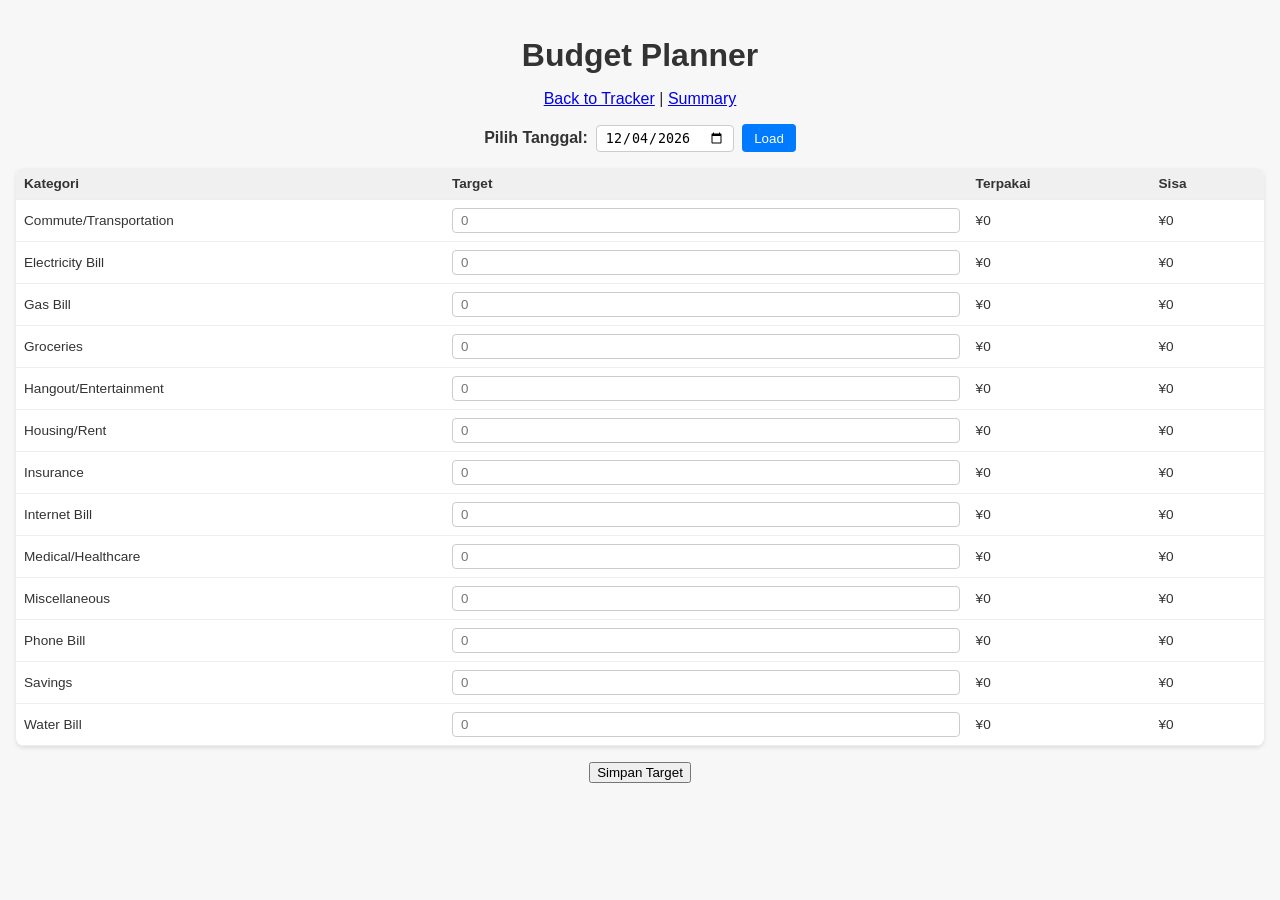
<file: budget.html>
<!DOCTYPE html>
<html lang="en">
  <head>
    <meta charset="utf-8" />
    <meta name="viewport" content="width=device-width, initial-scale=1" />
    <title>Budget Planner</title>
    <link rel="stylesheet" href="style.css" />
  </head>
  <body>
    <h1>Budget Planner</h1>
    <nav style="text-align: center; margin-bottom: 1rem;">
      <a href="index.html">Back to Tracker</a> |
      <a href="summary.html">Summary</a>
    </nav>
    <!-- Controls for selecting the month/date -->
    <div class="budget-controls">
      <label for="budget-date"><strong>Pilih Tanggal:</strong></label>
      <input type="date" id="budget-date" />
      <button id="load-budget" type="button">Load</button>
    </div>
    <!-- Dynamic budget list for categories -->
    <div id="budget-list"></div>
    <!-- Save budgets button -->
    <div style="text-align: center; margin-top: 1rem;">
      <button id="save-budget" type="button">Simpan Target</button>
    </div>
    <!-- Budget script with cache busting parameter to avoid caching issues -->
    <script src="budget.js?v=20260531" defer></script>
  </body>
</html>
</file>
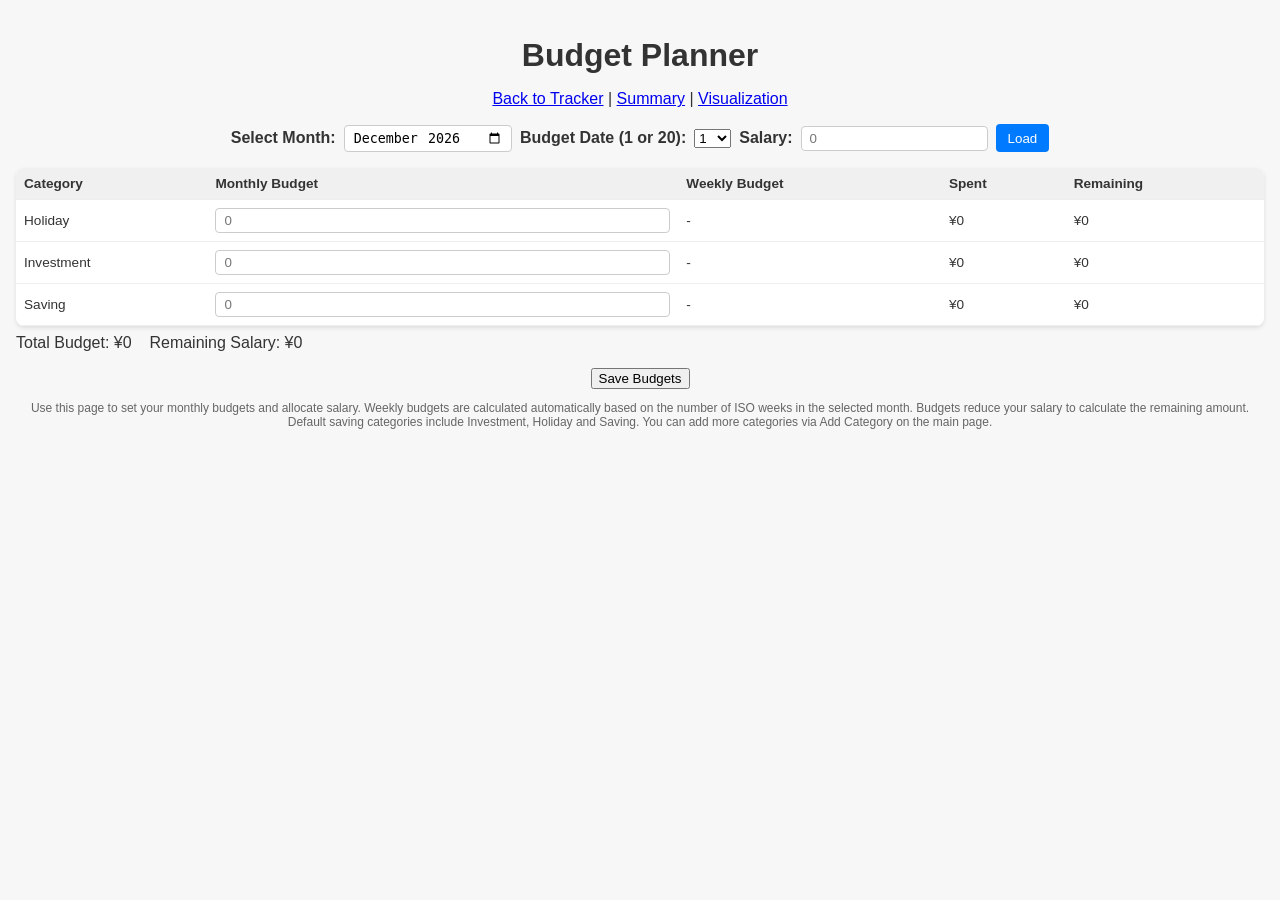
<file: planner.html>
<!DOCTYPE html>
<html lang="en">
  <head>
    <meta charset="utf-8" />
    <meta name="viewport" content="width=device-width, initial-scale=1" />
    <title>Budget Planner</title>
    <!-- Use the same stylesheet for consistency across pages -->
    <link rel="stylesheet" href="style.css" />
  </head>
  <body>
    <h1>Budget Planner</h1>
    <nav style="text-align: center; margin-bottom: 1rem;">
      <a href="index.html">Back to Tracker</a> |
      <a href="summary.html">Summary</a> |
      <a href="visualization.html">Visualization</a>
    </nav>
    <!-- Controls for selecting the planning month, budget date and salary -->
    <div class="budget-controls">
      <label for="budget-month"><strong>Select Month:</strong></label>
      <input type="month" id="budget-month" />
      <label for="budget-date"><strong>Budget Date (1 or 20):</strong></label>
      <select id="budget-date">
        <option value="1">1</option>
        <option value="20">20</option>
      </select>
      <label for="salary-input"><strong>Salary:</strong></label>
      <input type="number" id="salary-input" min="0" placeholder="0" />
      <button id="load-planner" type="button">Load</button>
    </div>
    <!-- Dynamic list for budgets per category -->
    <div id="planner-list"></div>
    <!-- Save button -->
    <div style="text-align: center; margin-top: 1rem;">
      <button id="save-planner" type="button">Save Budgets</button>
    </div>
    <p class="note">
      Use this page to set your monthly budgets and allocate salary. Weekly budgets
      are calculated automatically based on the number of ISO weeks in the selected
      month. Budgets reduce your salary to calculate the remaining amount.
      Default saving categories include Investment, Holiday and Saving. You can
      add more categories via Add Category on the main page.
    </p>
    <!-- Include the planner script with cache-busting query -->
    <script src="planner.js?v=20260618" defer></script>
  </body>
</html>
</file>
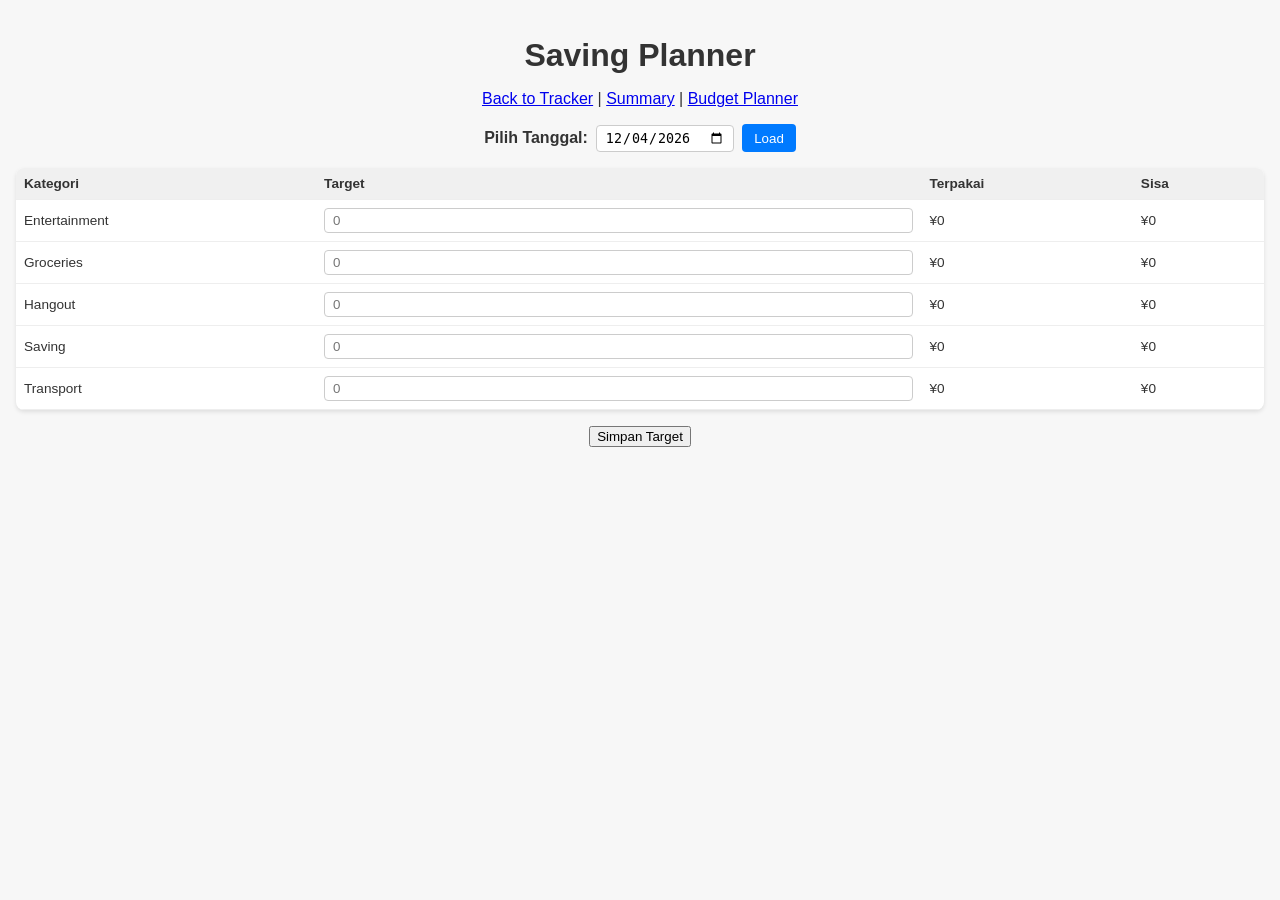
<file: saving.html>
<!DOCTYPE html>
<html lang="en">
  <head>
    <meta charset="utf-8" />
    <meta name="viewport" content="width=device-width, initial-scale=1" />
    <title>Saving Planner</title>
    <!-- Reuse the main stylesheet for consistent styling across pages -->
    <link rel="stylesheet" href="style.css" />
  </head>
  <body>
    <h1>Saving Planner</h1>
    <nav style="text-align: center; margin-bottom: 1rem;">
      <a href="index.html">Back to Tracker</a> |
      <a href="summary.html">Summary</a> |
      <a href="budget.html">Budget Planner</a>
    </nav>
    <!-- Controls for selecting the date. Users can choose any date; the month will be derived from this -->
    <div class="budget-controls">
      <label for="saving-date"><strong>Pilih Tanggal:</strong></label>
      <input type="date" id="saving-date" />
      <button id="load-saving" type="button">Load</button>
    </div>
    <!-- Dynamic list for saving targets per category -->
    <div id="saving-list"></div>
    <!-- Save button for saving targets -->
    <div style="text-align: center; margin-top: 1rem;">
      <button id="save-saving" type="button">Simpan Target</button>
    </div>
    <!-- Include the saving script with a cache-busting query to avoid stale caching -->
    <script src="saving.js?v=20260531" defer></script>
  </body>
</html>
</file>
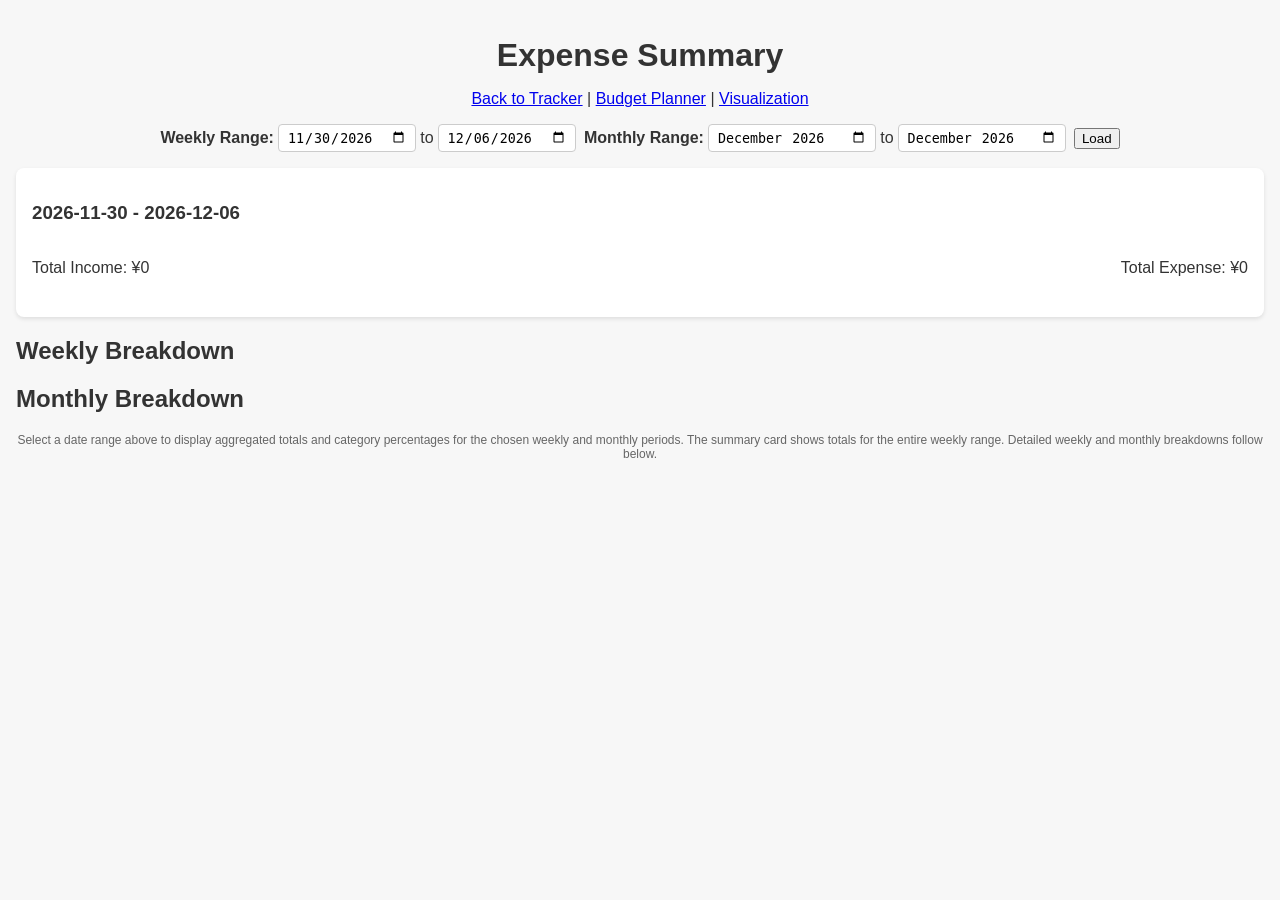
<file: summary.html>
<!DOCTYPE html>
<html lang="en">
  <head>
    <meta charset="utf-8" />
    <meta name="viewport" content="width=device-width, initial-scale=1" />
    <title>Expense Summary</title>
    <link rel="stylesheet" href="style.css" />
    <!-- Chart.js is no longer needed because the summary uses a CSS-based pie chart. -->
  </head>
  <body>
    <h1>Expense Summary</h1>
    <nav style="text-align: center; margin-bottom: 1rem;">
      <a href="index.html">Back to Tracker</a> |
      <a href="planner.html">Budget Planner</a> |
      <a href="visualization.html">Visualization</a>
    </nav>
    <!-- Date range selectors for weekly and monthly summaries -->
    <div class="summary-controls">
      <div class="range-group">
        <label><strong>Weekly Range:</strong></label>
        <input type="date" id="weekly-start" />
        <span>to</span>
        <input type="date" id="weekly-end" />
      </div>
      <div class="range-group">
        <label><strong>Monthly Range:</strong></label>
        <input type="month" id="monthly-start" />
        <span>to</span>
        <input type="month" id="monthly-end" />
      </div>
      <button id="load-summary" type="button">Load</button>
    </div>
    <!-- Aggregated summary card -->
    <div id="summary-card"></div>
    <!-- Breakdown containers -->
    <h2 id="weekly-title" style="display:none;">Weekly Breakdown</h2>
    <div id="weekly-breakdown"></div>
    <h2 id="monthly-title" style="display:none;">Monthly Breakdown</h2>
    <div id="monthly-breakdown"></div>
    <p class="note">
      Select a date range above to display aggregated totals and category percentages for
      the chosen weekly and monthly periods. The summary card shows totals for the entire
      weekly range. Detailed weekly and monthly breakdowns follow below.
    </p>
    <!-- Append a version query to force browsers to load the latest summary.js, avoiding cache issues -->
    <script src="summary.js?v=20260618" defer></script>
  </body>
</html>
</file>
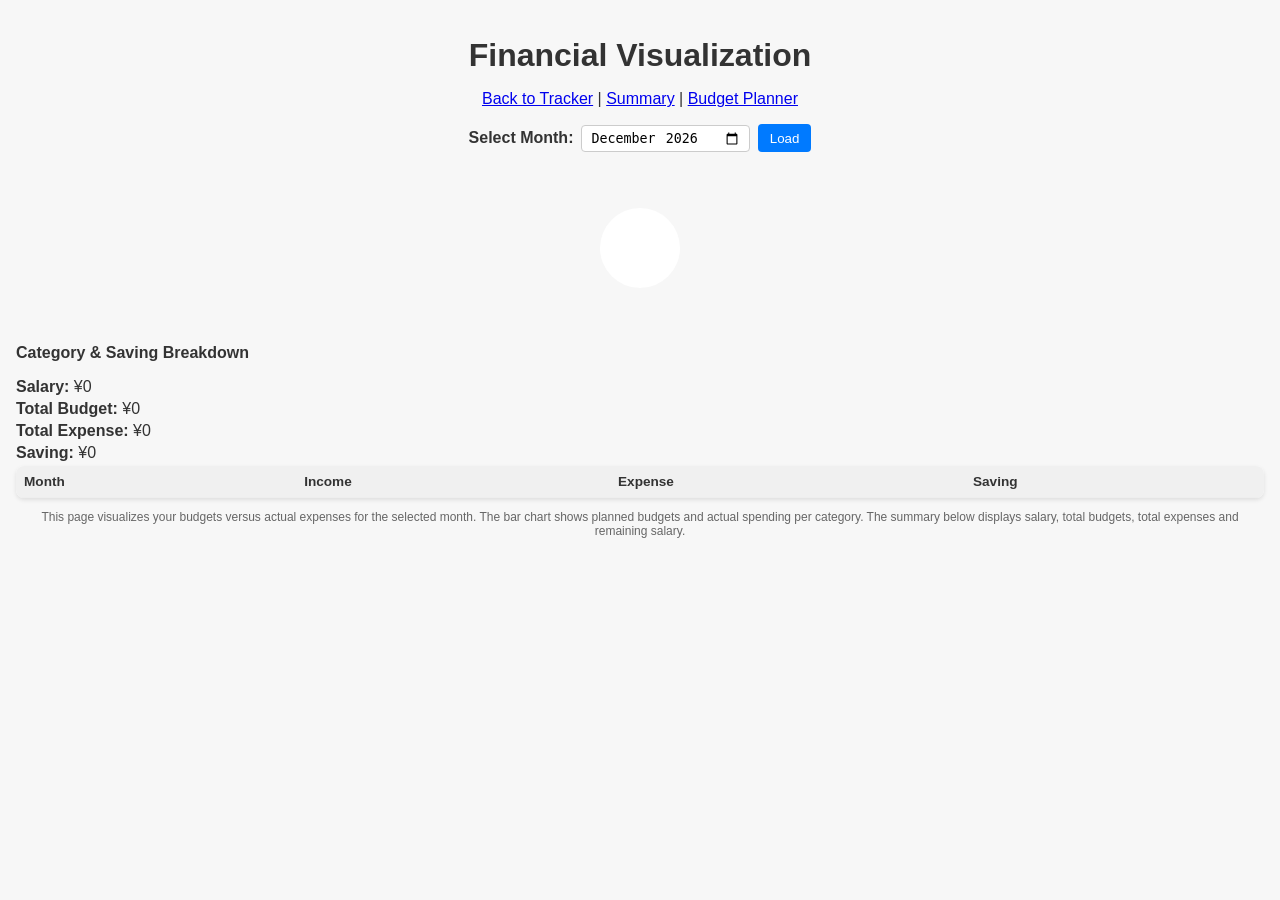
<file: visualization.html>
<!DOCTYPE html>
<html lang="en">
  <head>
    <meta charset="utf-8" />
    <meta name="viewport" content="width=device-width, initial-scale=1" />
    <title>Financial Visualization</title>
    <link rel="stylesheet" href="style.css" />
  </head>
  <body>
    <h1>Financial Visualization</h1>
    <nav style="text-align: center; margin-bottom: 1rem;">
      <a href="index.html">Back to Tracker</a> |
      <a href="summary.html">Summary</a> |
      <a href="planner.html">Budget Planner</a>
    </nav>
    <!-- Controls to select month for visualization -->
    <div class="budget-controls">
      <label for="visual-month"><strong>Select Month:</strong></label>
      <input type="month" id="visual-month" />
      <button id="load-visual" type="button">Load</button>
    </div>
    <!-- Container for the visualization chart and summary -->
    <div id="visual-container"></div>
    <p class="note">
      This page visualizes your budgets versus actual expenses for the selected month.
      The bar chart shows planned budgets and actual spending per category. The summary below
      displays salary, total budgets, total expenses and remaining salary.
    </p>
    <!-- Include the visualization script with cache-busting query -->
    <script src="visualization.js?v=20260618" defer></script>
  </body>
</html>
</file>
<file: style.css>
/* Basic styling for the expense tracker app.
   The design is intentionally minimal so it works well on mobile browsers like Safari on iPhone. */

body {
    font-family: Arial, sans-serif;
    margin: 0;
    padding: 1rem;
    background-color: #f7f7f7;
    color: #333;
}

h1 {
    text-align: center;
    margin-bottom: 1rem;
}

form#transaction-form {
    display: flex;
    flex-wrap: wrap;
    gap: 1rem;
    background-color: #fff;
    padding: 1rem;
    border-radius: 8px;
    box-shadow: 0 2px 4px rgba(0, 0, 0, 0.1);
    margin-bottom: 1rem;
}

.form-row {
    display: flex;
    flex-direction: column;
    flex: 1 1 200px;
}

.form-row label {
    font-weight: bold;
    margin-bottom: 0.25rem;
}

.form-row input,
.form-row select {
    padding: 0.5rem;
    border: 1px solid #ccc;
    border-radius: 4px;
}

button[type="submit"] {
    padding: 0.75rem 1.5rem;
    background-color: #007aff;
    color: #fff;
    border: none;
    border-radius: 4px;
    cursor: pointer;
    flex-basis: 100%;
    margin-top: 0.5rem;
}

button[type="submit"]:hover {
    background-color: #005bb5;
}

#balance-display {
    text-align: center;
    margin: 1rem 0;
}

#balance-display h2 {
    margin: 0;
}

.export-import {
    display: flex;
    justify-content: center;
    align-items: center;
    gap: 1rem;
    margin-bottom: 1rem;
}

#export-btn {
    padding: 0.5rem 1rem;
    background-color: #28a745;
    color: #fff;
    border: none;
    border-radius: 4px;
    cursor: pointer;
}

#export-btn:hover {
    background-color: #1e7e34;
}

/* Style the hidden file input via its label */
.import-label {
    padding: 0.5rem 1rem;
    background-color: #6c757d;
    color: #fff;
    border-radius: 4px;
    cursor: pointer;
}

#import-file {
    display: none;
}

table#transactions-table {
    width: 100%;
    border-collapse: collapse;
    background-color: #fff;
    border-radius: 8px;
    overflow: hidden;
    box-shadow: 0 2px 4px rgba(0, 0, 0, 0.1);
}

table#transactions-table th,
table#transactions-table td {
    padding: 0.5rem;
    text-align: left;
    border-bottom: 1px solid #eee;
    font-size: 0.85rem;
}

table#transactions-table th {
    background-color: #f0f0f0;
    font-weight: bold;
}

table#transactions-table tbody tr:hover {
    background-color: #f9f9f9;
}

table#transactions-table img {
    max-width: 60px;
    max-height: 60px;
}

table#transactions-table button.delete-btn {
    background-color: #dc3545;
    color: #fff;
    border: none;
    border-radius: 4px;
    padding: 0.25rem 0.5rem;
    cursor: pointer;
    font-size: 0.75rem;
}

table#transactions-table button.delete-btn:hover {
    background-color: #c82333;
}

/* Style for the "Add Category" button */
button.add-category-btn {
    margin-top: 0.5rem;
    padding: 0.5rem;
    background-color: #6c757d;
    color: #fff;
    border: none;
    border-radius: 4px;
    cursor: pointer;
    font-size: 0.75rem;
}

button.add-category-btn:hover {
    background-color: #5a6268;
}

.chart-container {
    background-color: #fff;
    border-radius: 8px;
    padding: 1rem;
    margin-bottom: 1rem;
    box-shadow: 0 2px 4px rgba(0, 0, 0, 0.1);
}

/* Base styling for the custom pie chart */
/* Sizing and layout for the custom pie chart.  The default size keeps the chart
   compact on desktop screens, and it adjusts for smaller devices in the
   mobile media query below. */
.pie-chart {
    width: 160px;
    height: 160px;
    border-radius: 50%;
    margin: 0 auto;
    position: relative;
}
.pie-chart .center {
    position: absolute;
    top: 50%;
    left: 50%;
    transform: translate(-50%, -50%);
    width: 50%;
    height: 50%;
    border-radius: 50%;
    background-color: #fff;
}

@media (max-width: 600px) {
    .pie-chart {
        /* Reduce chart size further on very small screens to minimize vertical scrolling */
        width: 120px;
        height: 120px;
    }
    .pie-chart .center {
        width: 50%;
        height: 50%;
    }
}

/* Controls container for summary page (period selectors) */
.summary-controls {
    display: flex;
    flex-wrap: wrap;
    justify-content: center;
    gap: 0.5rem;
    align-items: center;
    margin-bottom: 1rem;
}

/* Grouping for range inputs on summary page */
.range-group {
    display: flex;
    align-items: center;
    gap: 0.25rem;
}

/* Ensure month inputs use similar styling as date inputs */
.summary-controls input[type="month"],
.summary-controls input[type="date"] {
    padding: 0.25rem 0.5rem;
    border: 1px solid #ccc;
    border-radius: 4px;
}

/* Responsive adjustments for small screens */
@media (max-width: 600px) {
    .summary-controls {
        flex-direction: column;
        align-items: stretch;
    }
    .summary-controls label {
        margin-bottom: 0.25rem;
    }
    .summary-controls select {
        width: 100%;
    }
    .chart-container {
        padding: 0.75rem;
    }
}

.note {
    font-size: 0.75rem;
    color: #666;
    text-align: center;
}

/* Savings target input styling */
.savings-target {
    display: flex;
    flex-wrap: wrap;
    justify-content: center;
    align-items: center;
    gap: 0.5rem;
    margin-bottom: 1rem;
}
.savings-target label {
    margin-right: 0.25rem;
}
.savings-target input {
    padding: 0.25rem 0.5rem;
    border: 1px solid #ccc;
    border-radius: 4px;
}
.savings-target button {
    padding: 0.4rem 0.75rem;
    background-color: #007aff;
    color: #fff;
    border: none;
    border-radius: 4px;
    cursor: pointer;
}
.savings-target button:hover {
    background-color: #005bb5;
}

@media (max-width: 600px) {
    .savings-target {
        flex-direction: column;
        align-items: stretch;
    }
    .savings-target input,
    .savings-target button {
        width: 100%;
    }
    .savings-target label {
        margin-bottom: 0.25rem;
    }
}

/* ========================= */
/* Budget planner styles */

/* Controls for budget page */
.budget-controls {
    display: flex;
    flex-wrap: wrap;
    justify-content: center;
    align-items: center;
    gap: 0.5rem;
    margin-bottom: 1rem;
}
.budget-controls input[type="date"] {
    padding: 0.25rem 0.5rem;
    border: 1px solid #ccc;
    border-radius: 4px;
}

/* Style month and number inputs in budget controls */
.budget-controls input[type="month"],
.budget-controls input[type="number"] {
    padding: 0.25rem 0.5rem;
    border: 1px solid #ccc;
    border-radius: 4px;
    box-sizing: border-box;
}
.budget-controls button {
    padding: 0.4rem 0.75rem;
    background-color: #007aff;
    color: #fff;
    border: none;
    border-radius: 4px;
    cursor: pointer;
}
.budget-controls button:hover {
    background-color: #005bb5;
}

/* Budget table styling */
.budget-table {
    width: 100%;
    border-collapse: collapse;
    background-color: #fff;
    border-radius: 8px;
    overflow: hidden;
    box-shadow: 0 2px 4px rgba(0, 0, 0, 0.1);
}
.budget-table th,
.budget-table td {
    padding: 0.5rem;
    text-align: left;
    border-bottom: 1px solid #eee;
    font-size: 0.85rem;
}
.budget-table th {
    background-color: #f0f0f0;
    font-weight: bold;
}
.budget-table tbody tr:hover {
    background-color: #f9f9f9;
}
.budget-table input[type="number"] {
    width: 100%;
    padding: 0.25rem 0.5rem;
    border: 1px solid #ccc;
    border-radius: 4px;
    box-sizing: border-box;
}

@media (max-width: 600px) {
    .budget-controls {
        flex-direction: column;
        align-items: stretch;
    }
    .budget-controls input[type="date"],
    .budget-controls button {
        width: 100%;
    }
}

/* ========================= */
/* Visualization styles */

/* Container for bar chart in financial visualization */
.bar-chart {
    display: flex;
    align-items: flex-end;
    justify-content: center;
    gap: 0.75rem;
    height: 200px;
    margin: 1rem 0;
}

/* Group representing a single category's bars */
.bar-group {
    display: flex;
    flex-direction: column;
    align-items: center;
    width: 40px;
}

/* Individual bar */
.bar {
    width: 16px;
    border-radius: 4px 4px 0 0;
}

/* Budget bar color */
.bar.budget {
    background-color: #007aff;
}

/* Actual expense bar color; slight margin to separate bars */
.bar.actual {
    background-color: #dc3545;
    margin-top: 2px;
}

/* Label below each category */
.bar-label {
    margin-top: 0.25rem;
    font-size: 0.75rem;
    text-align: center;
    word-break: break-word;
}

/* Summary section within visualization */
.visual-summary p {
    margin: 0.25rem 0;
}

@media (max-width: 600px) {
    .bar-chart {
        gap: 0.5rem;
        height: 150px;
    }
    .bar-group {
        width: 32px;
    }
    .bar {
        width: 14px;
    }
    .bar-label {
        font-size: 0.65rem;
    }
}
</file>
